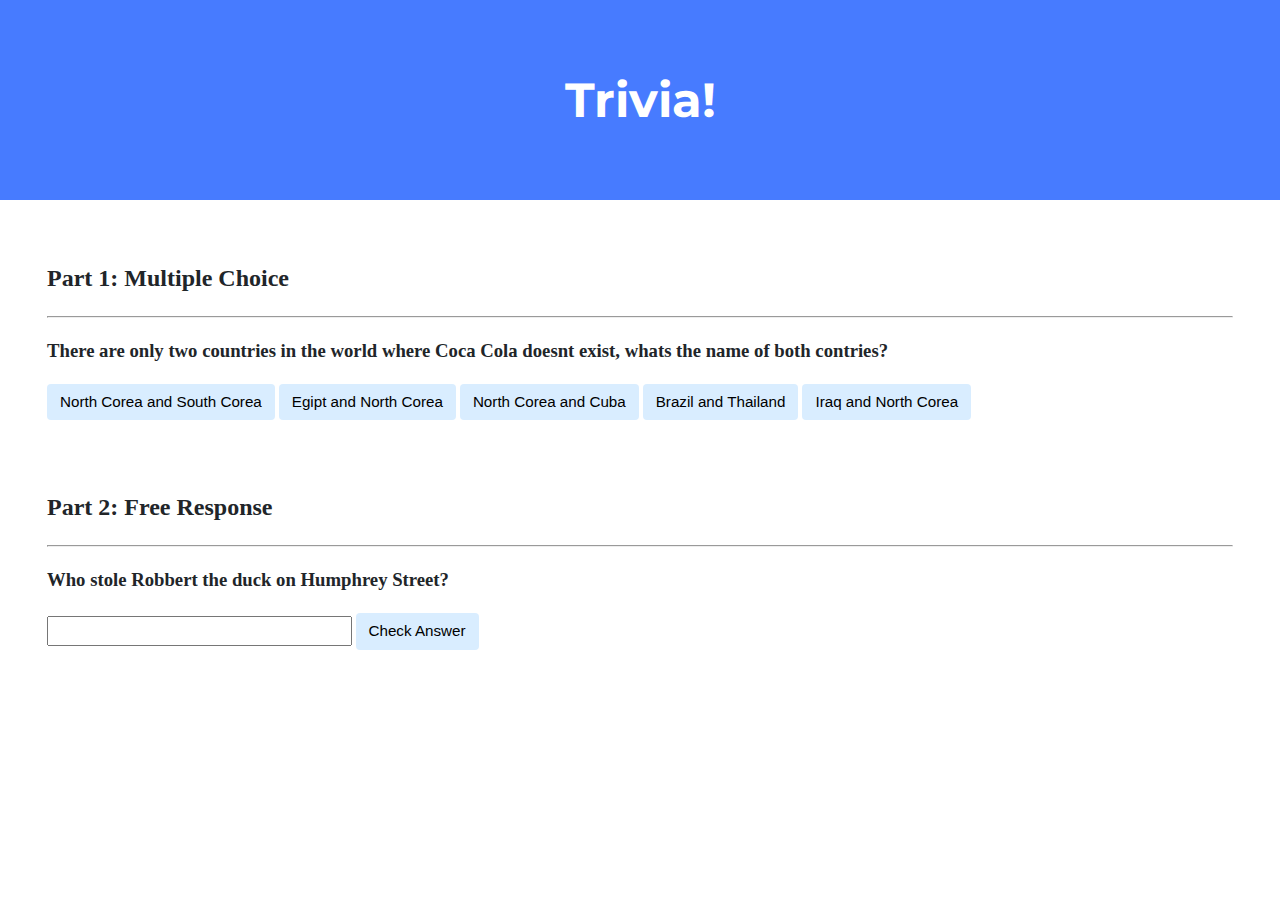
<file: week8/trivia/index.html>
<!DOCTYPE html>

<html lang="en">

<head>
    <link href="https://fonts.googleapis.com/css2?family=Montserrat:wght@500&display=swap" rel="stylesheet">
    <link href="styles.css" rel="stylesheet">
    <title>Trivia!</title>
</head>

<body>
    <div class="header">
        <h1>Trivia!</h1>
    </div>

    <div class="container">
        <div class="section">
            <h2>Part 1: Multiple Choice </h2>
            <hr>
            <!-- TODO: Add multiple choice question here -->
            <h3>There are only two countries in the world where Coca Cola doesnt exist, whats the name of both contries?
            </h3>

            <button class="incorrect">North Corea and South Corea</button>
            <button class="incorrect"> Egipt and North Corea</button>
            <button class="correct"> North Corea and Cuba</button>
            <button class="incorrect">Brazil and Thailand</button>
            <button class="incorrect">Iraq and North Corea</button>

            <p id="placeholder" class="answer"></p>
        </div>

        <div class="section">
            <h2>Part 2: Free Response</h2>
            <hr>
            <!-- TODO: Add free response question here -->
            <h3>Who stole Robbert the duck on Humphrey Street?</h3>
            <input type="text" id="P2"></input>
            <button id="box">Check Answer</button>
            <p id="placeholder2" class="answer"></p>
        </div>
    </div>
</body>
<script>
    // TODO: Add code to check answers to questions
    //for correct answer in part 1
    let PH1 = document.querySelector("#placeholder")
    let correct = document.querySelector(".correct");
    correct.addEventListener("click", function () {
        correct.style.backgroundColor = "green";
        PH1.innerText = "Correct!!!";
        PH1.style.color = "green";
    });
    //for incorrect answers in part 1
    let incorrect = document.querySelectorAll(".incorrect");
    incorrect.forEach((e) => {
        e.addEventListener("click", function () {
            e.style.backgroundColor = "red";
            PH1.innerText = "Incorrect!!!";
            PH1.style.color = "red";
        });

    });

    //for part 2 input
    let PH2 = document.querySelector("#placeholder2")
    let Box = document.querySelector("#box")
    Box.addEventListener("click", function () {
        let answer = document.querySelector("#P2");
        if (answer.value == "Bruce") {
            box.style.backgroundColor = "green";
            PH2.innerText = "Correct!!!";
            PH2.style.color = "green";

        }
        else {
            box.style.backgroundColor = "red";
            PH2.innerText = "Incorrect!!!";
            PH2.style.color = "red"
        }
    })

</script>

</html>
</file>
<file: week8/trivia/styles.css>
body {
    background-color: #fff;
    color: #212529;
    font-size: 1rem;
    font-weight: 400;
    line-height: 1.5;
    margin: 0;
    text-align: left;
}

.container {
    margin-left: auto;
    margin-right: auto;
    padding-left: 15px;
    padding-right: 15px;
}

.header {
    background-color: #477bff;
    color: #fff;
    margin-bottom: 2rem;
    padding: 2rem 1rem;
    text-align: center;
}

.section {
    padding: 0.5rem 2rem 1rem 2rem;
}

.section:hover {
    background-color: #f5f5f5;
    transition: color 2s ease-in-out, background-color 0.15s ease-in-out;
}

h1 {
    font-family: 'Montserrat', sans-serif;
    font-size: 48px;
}

button, input[type="submit"] {
    background-color: #d9edff;
    border: 1px solid transparent;
    border-radius: 0.25rem;
    font-size: 0.95rem;
    font-weight: 400;
    line-height: 1.5;
    padding: 0.375rem 0.75rem;
    text-align: center;
    transition: color 0.15s ease-in-out, background-color 0.15s ease-in-out, border-color 0.15s ease-in-out, box-shadow 0.15s ease-in-out;
    vertical-align: middle;
}


input[type="text"] {
    line-height: 1.8;
    width: 25%;
}

input[type="text"]:hover {
    background-color: #f5f5f5;
    transition: color 2s ease-in-out, background-color 0.15s ease-in-out;
}

.answer{

    font-size:25px;
}
</file>
